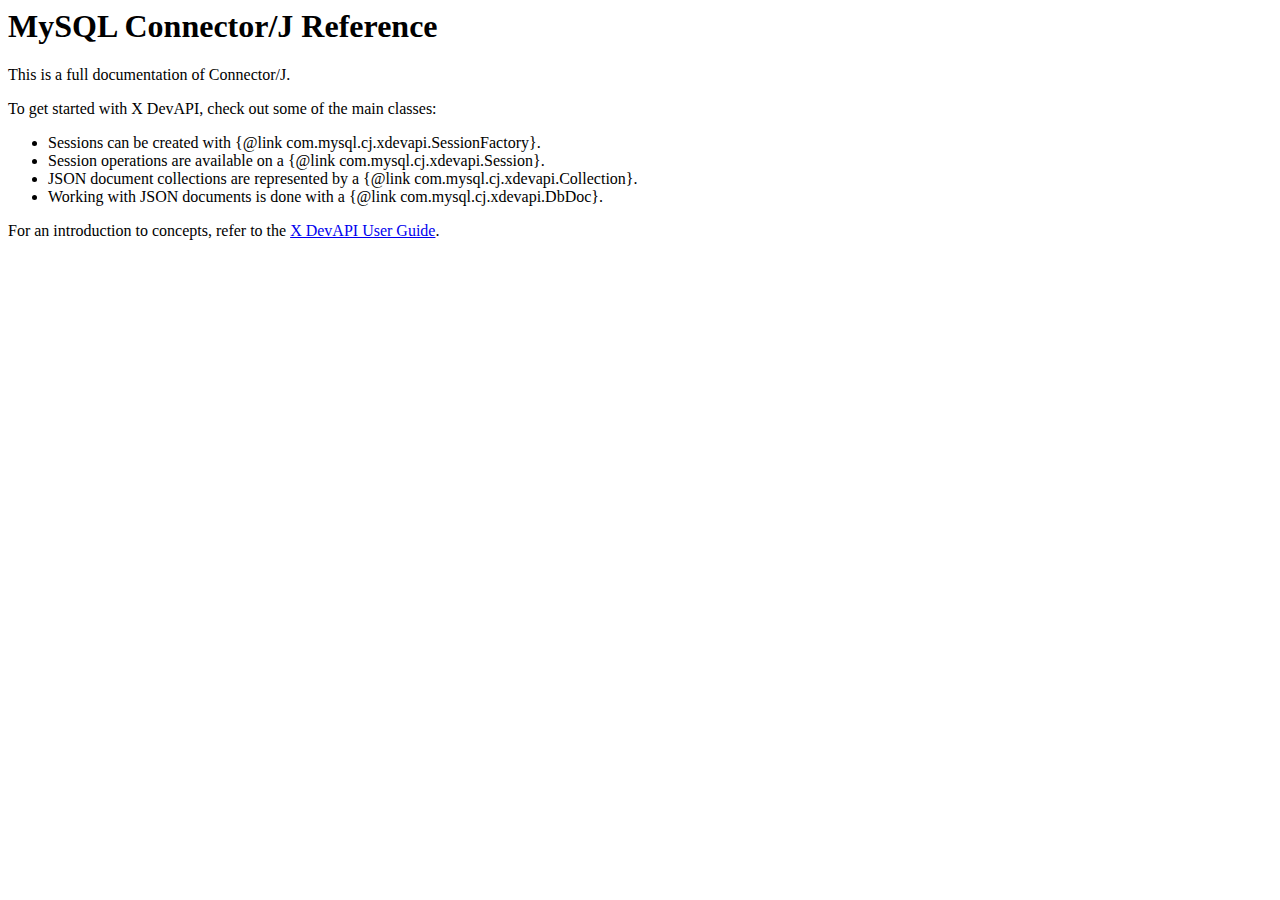
<file: drivers/mysql-connector-j-8.0.33/src/main/doc/connector-j-overview.html>
<body>
  <h1>MySQL Connector/J Reference</h1>

  <p>This is a full documentation of Connector/J.</p>

  <p>To get started with X DevAPI, check out some of the main classes:</p>

  <ul>
    <li>Sessions can be created with {@link com.mysql.cj.xdevapi.SessionFactory}.</li>
    <li>Session operations are available on a {@link com.mysql.cj.xdevapi.Session}.</li>
    <li>JSON document collections are represented by a {@link com.mysql.cj.xdevapi.Collection}.</li>
    <li>Working with JSON documents is done with a {@link com.mysql.cj.xdevapi.DbDoc}.</li>
  </ul>

  <p>For an introduction to concepts, refer to the <a href="http://dev.mysql.com/doc/x-devapi-userguide/en/index.html" target="_blank">X DevAPI User
      Guide</a>.</p>
</body>
</file>
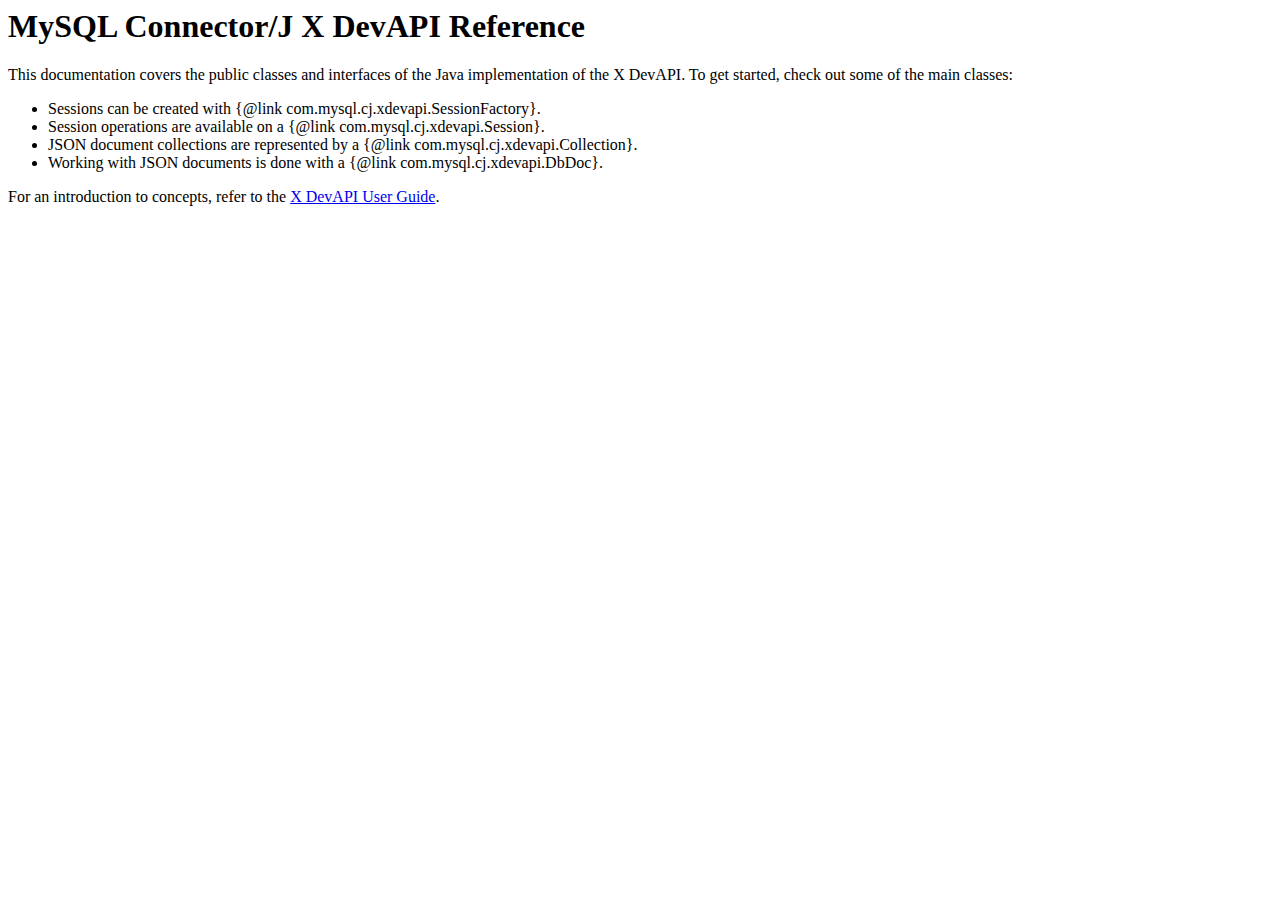
<file: drivers/mysql-connector-j-8.0.33/src/main/doc/mysqlx-overview.html>
<body>
  <h1>MySQL Connector/J X DevAPI Reference</h1>

  <p>This documentation covers the public classes and interfaces of the Java implementation of the X DevAPI. To get started, check out some of the main
      classes:</p>

  <ul>
    <li>Sessions can be created with {@link com.mysql.cj.xdevapi.SessionFactory}.</li>
    <li>Session operations are available on a {@link com.mysql.cj.xdevapi.Session}.</li>
    <li>JSON document collections are represented by a {@link com.mysql.cj.xdevapi.Collection}.</li>
    <li>Working with JSON documents is done with a {@link com.mysql.cj.xdevapi.DbDoc}.</li>
  </ul>

  <p>For an introduction to concepts, refer to the <a href="http://dev.mysql.com/doc/x-devapi-userguide/en/index.html" target="_blank">X DevAPI User
      Guide</a>.</p>
</body>
</file>
